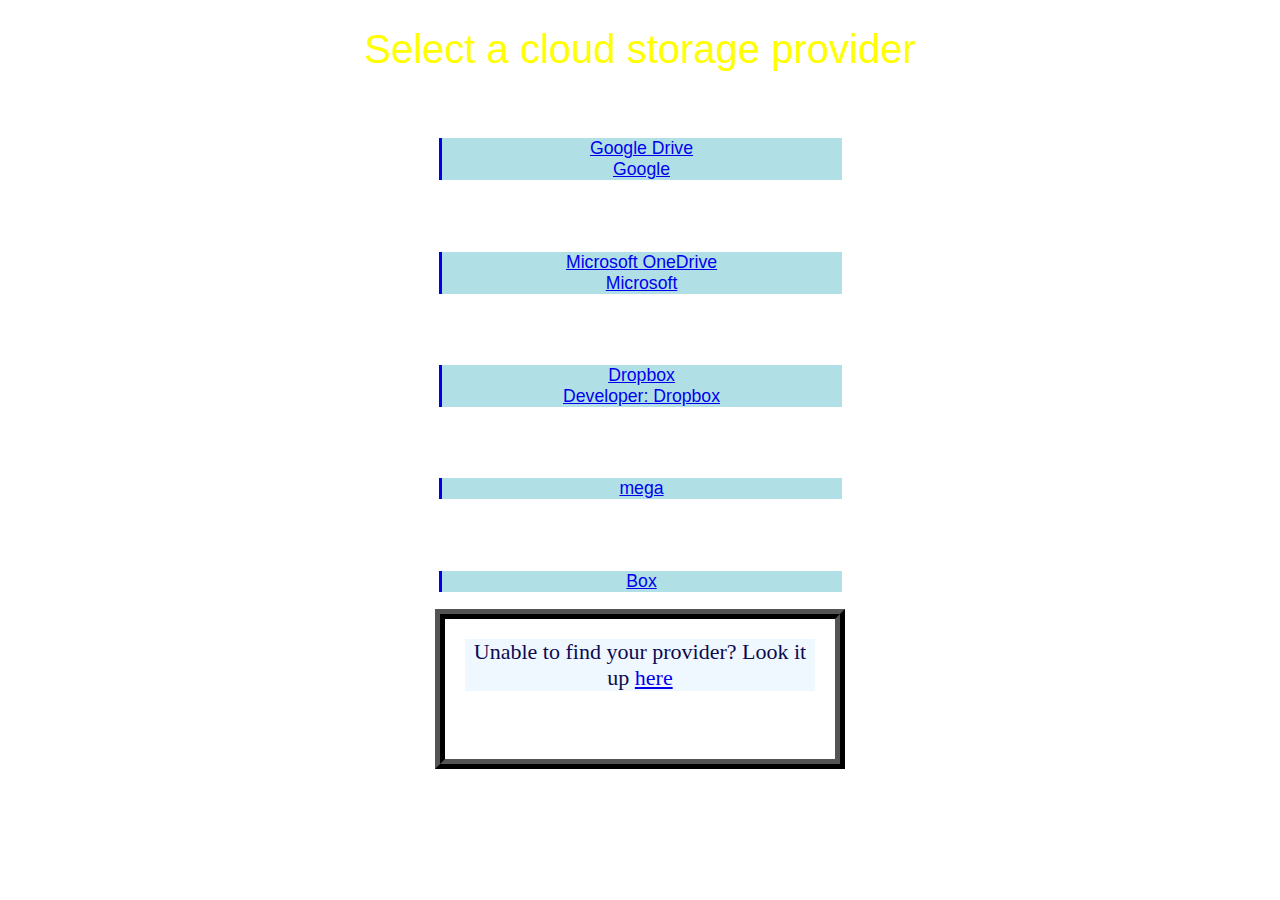
<file: Windows-10-start-menu/WebStart/storage.html>
<!DOCTYPE HTML>
<html>
    <head>
    <style>
    .body{
        background-image: url('https://ia601705.us.archive.org/26/items/windows-xp-desktop-backgrounds/windows-xp-desktop-background-wallpaper-red-moon-desert-800x600.jpg.png');
        background-repeat: no-repeat;
        background-position: center center;
        background-clip:content-box;
         }
    .h1{
        font-family:sans-serif;
        font-weight:500;
        font-size:30pt;
        text-align:center;
        color:yellow;
       }
        </style>
        <!------storage.html for the Cloud Storage and File Sharing tile-->
    </head>
    <body class="body" style="border-color:rgb(67,70,75)">
     <h1 class="h1">Select a cloud storage provider</h1>
        <marquee><hr color=orange width=65%></marquee>
        <div><center>
            <!---main content--->
       <div>
         <a href="http://drive.google.com/"><pre style="font-family:sans-serif;font-weight:500;font-size:13.25pt;background-color:PowderBlue;border-left-style: solid;text-align:center;width: 400px">Google Drive
Google</pre>
        </a>
        </div>
        <br><br>
        <div>
         <a href="https://onedrive.live.com/about/en-us/signin/"><pre style="font-family:sans-serif;font-weight:500;font-size:13.25pt;background-color:PowderBlue;border-left-style: solid;text-align:center;width: 400px">Microsoft OneDrive
Microsoft</pre>
        </a>
        </div>
        <br><br>
<div>
         <a href="https://www.dropbox.com/"><pre style="font-family:sans-serif;font-weight:500;font-size:13.25pt;background-color:PowderBlue;border-left-style: solid;text-align:center;width: 400px">Dropbox
Developer: Dropbox</pre>
        </a>
        </div>
        
        <br><br>
<div>
         <a href="https://mega.io/"><pre style="font-family:sans-serif;font-weight:500;font-size:13.25pt;background-color:PowderBlue;border-left-style: solid;text-align:center;width: 400px">mega</pre>
        </a>
        </div>
        
                <br><br>
<div>
         <a href="http://box.com/"><pre style="font-family:sans-serif;font-weight:500;font-size:13.25pt;background-color:PowderBlue;border-left-style: solid;text-align:center;width: 400px">Box</pre>
        </a>
        </div>
        
        
                 <footer style="color:rgb(11, 11, 83);width: 350px; height: 100px; padding: 20px; border: 10px ridge black;"><div style="font-size:16.5pt;background-color:aliceblue;">Unable to find your provider? Look it up <a href="https://goo.gle">here</div></a></footer>
                 
        </center>         
        </div>         
        </body>
        </html>
</file>
